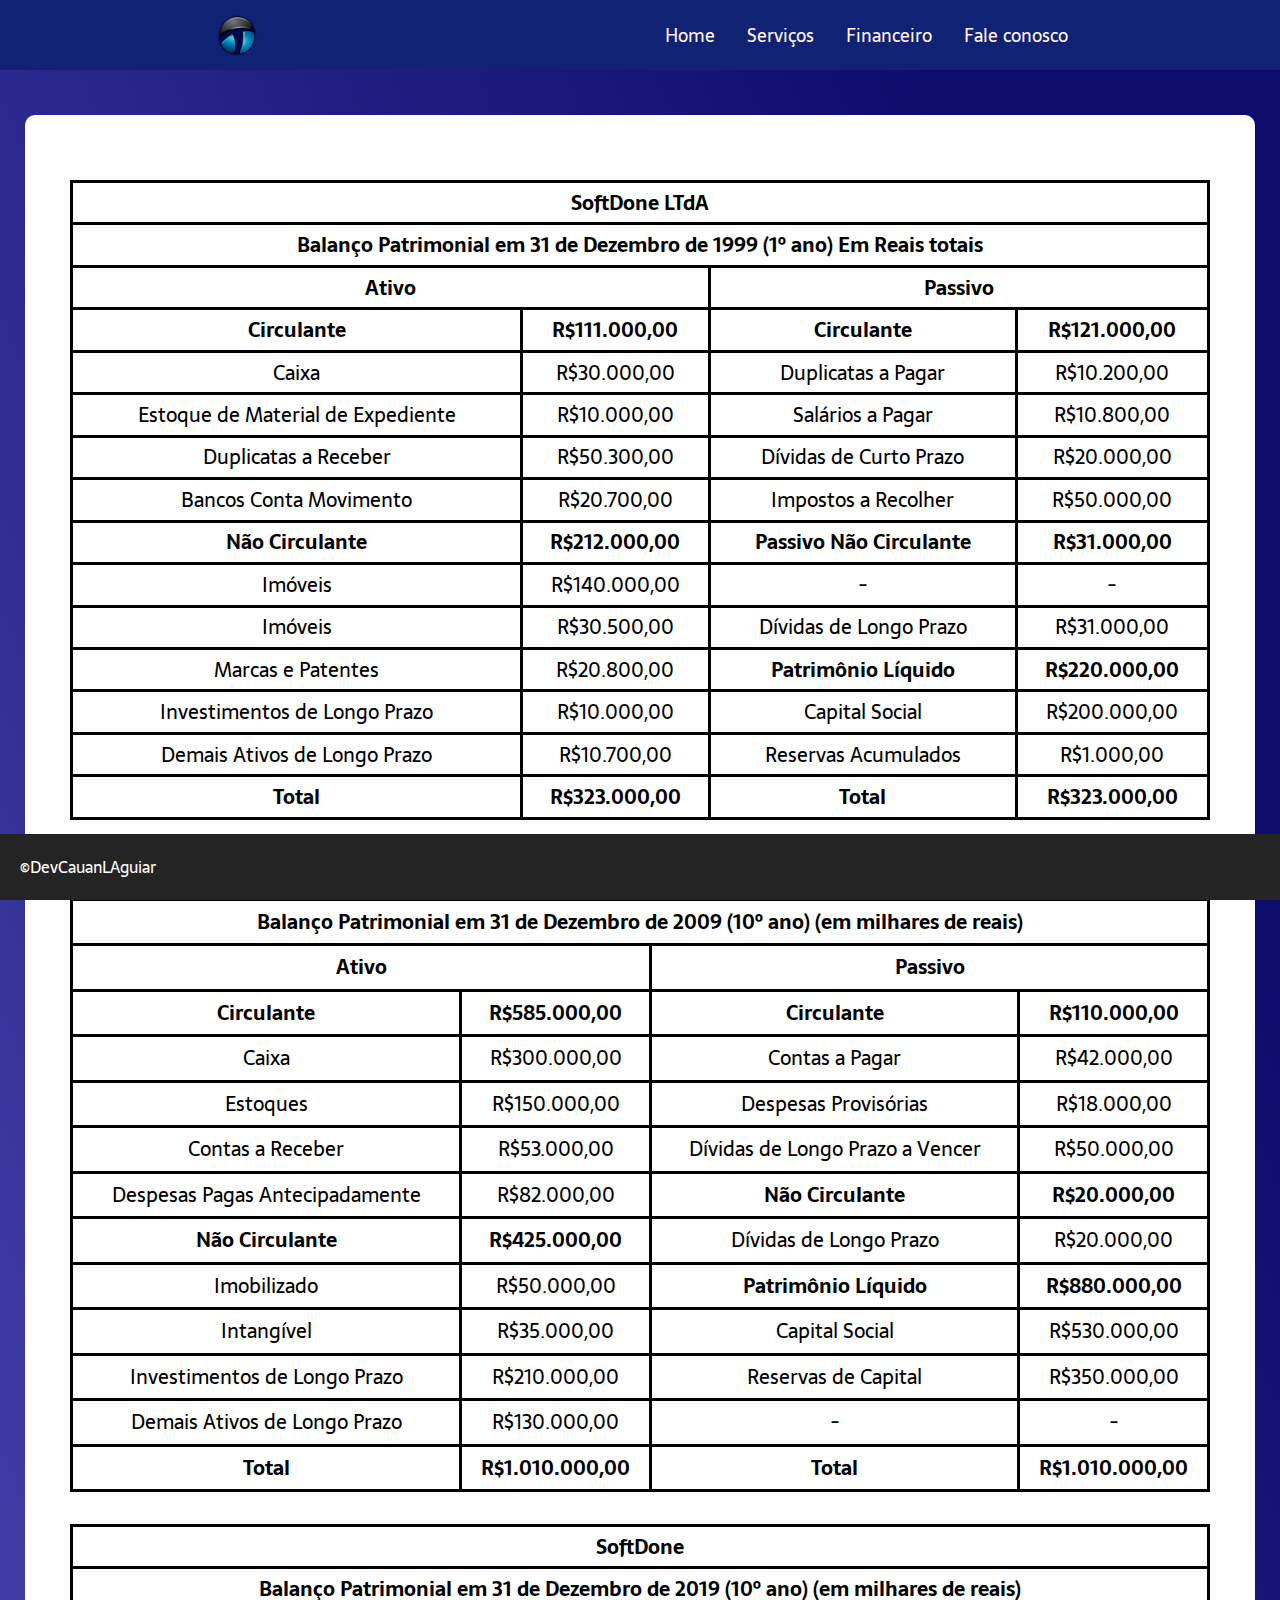
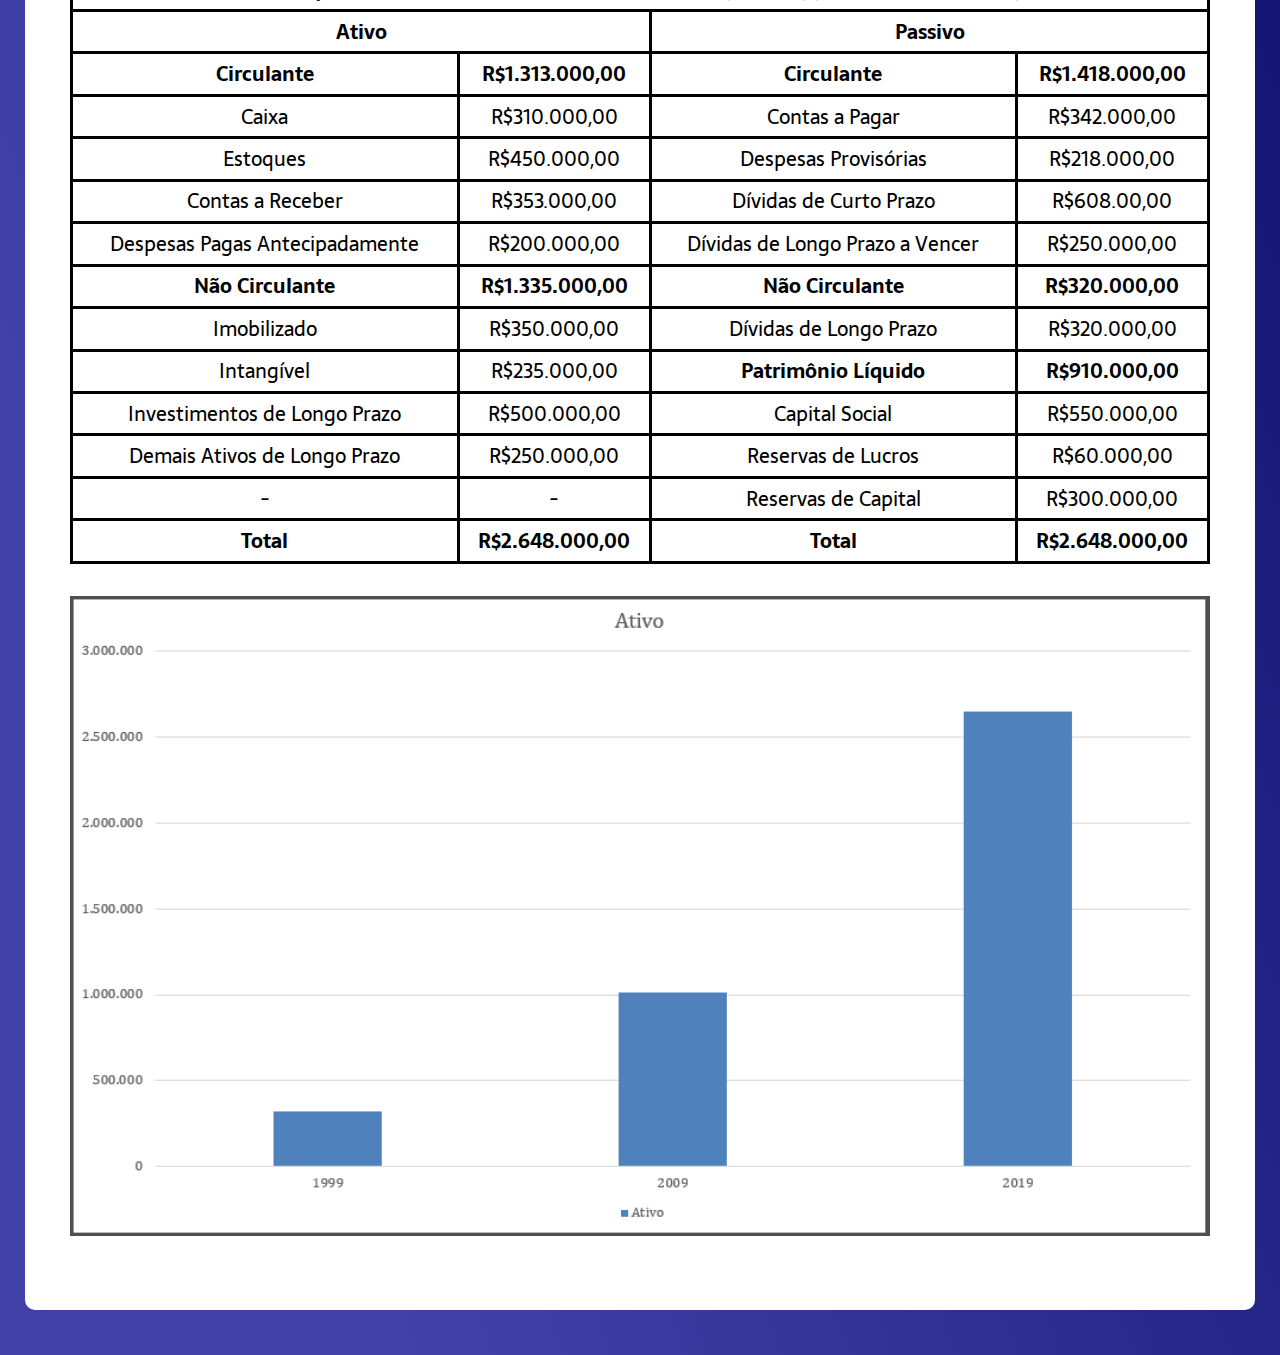
<file: balanco.html>
<!DOCTYPE html>
<html lang="pt-BR">
<head>
    <meta charset="UTF-8">
    <meta name="viewport" content="width=device-width, initial-scale=1.0">
    <link rel="stylesheet" type="text/css" href="css/style.css">
    <link rel="icon" type="image/png" href="mds/logo2.png" />
    <title>SOFTDONE</title>
</head>
<body>
    <header class="cabecalho">
        <img class="cabecalho-imagem" src="mds/logo2.png" alt="logo">
        <nav class="cabecalho-menu">
            <a href="index.html">Home</a>
            <a href="index.html">Serviços</a>
            <a  href="balanco.html">Financeiro</a>
            <a href=" https://cauanlaguiar214210.github.io/Meu-Portfolio-main/">Fale conosco</a>
        </nav>
    </header>
    <div class="divisoria"></div>
    <main class="conteudo">
        <section class="centro"> 
            <div class="centrobalanco">         
         <table>
           <tr>
             <th colspan="4">SoftDone LTdA</th>
           </tr>
           <tr>
             <th colspan="4">Balanço Patrimonial em 31 de Dezembro de 1999 (1º ano)  Em Reais totais</th>    
           </tr>
           <tr>
             <th colspan="2">Ativo</th>
             <th colspan="2">Passivo</th>
           </tr> 
           <tr>
             <th>Circulante</th>
             <th>R$111.000,00</th>
             <th>Circulante</th>
             <th>R$121.000,00</th>
           </tr>
           <tr>
             <td>Caixa</td>
             <td>R$30.000,00</td>
             <td>Duplicatas a Pagar</td>  
             <td>R$10.200,00</td>        
           </tr>
           <tr>
             <td>Estoque de Material de Expediente</td>
             <td>R$10.000,00</td>
             <td>Salários a Pagar</td>  
             <td>R$10.800,00</td>        
           </tr>
           <tr>
             <td>Duplicatas a Receber</td>
             <td>R$50.300,00</td>
             <td>Dívidas de Curto Prazo</td>  
             <td>R$20.000,00</td>        
           </tr>
           <tr>
             <td>Bancos Conta Movimento</td>
             <td>R$20.700,00</td>
             <td>Impostos a Recolher</td>  
             <td>R$50.000,00</td>        
           </tr> 
           <tr>
             <th>Não Circulante</th>
             <th>R$212.000,00</th>
             <th>Passivo Não Circulante</th>
             <th>R$31.000,00</th>
           </tr> 
           <tr>
             <td>Imóveis</td>
             <td>R$140.000,00</td>
             <td>-</td>
             <td>-</td>
           </tr>
           <tr>
             <td>Imóveis</td>
             <td>R$30.500,00</td>
             <td>Dívidas de Longo Prazo</td>  
             <td>R$31.000,00</td>        
           </tr>
           <tr>
             <td>Marcas e Patentes</td>
             <td>R$20.800,00</td>
             <th>Patrimônio Líquido</th>  
             <th>R$220.000,00</th>        
           </tr>
           <tr>
             <td>Investimentos de Longo Prazo</td>
             <td>R$10.000,00</td>
             <td>Capital Social</td>  
             <td>R$200.000,00</td>        
           </tr>

           <tr>
             <td>Demais Ativos de Longo Prazo</td>
             <td>R$10.700,00</td>
             <td>Reservas Acumulados</td>  
             <td>R$1.000,00</td>        
           </tr>
           <tr>
             <th>Total</th>          
             <th>R$323.000,00</th>
             <th>Total</th>
             <th>R$323.000,00</th>
           </tr>  
         </table>
         <br>
         <table>
           <tr>
             <th colspan="4">SoftDone</th>
           </tr>
           <tr>
             <th colspan="4">Balanço Patrimonial em 31 de Dezembro de 2009 (10º ano)  (em milhares de reais)</th>    
           </tr>
           <tr>
             <th colspan="2">Ativo</th>
             <th colspan="2">Passivo</th>
           </tr> 
           <tr>
             <th>Circulante</th>
             <th>R$585.000,00</th>
             <th>Circulante</th>
             <th>R$110.000,00</th>
           </tr>
           <tr>
             <td>Caixa</td>
             <td>R$300.000,00</td>
             <td>Contas a Pagar</td>  
             <td>R$42.000,00</td>        
           </tr>
           <tr>
             <td>Estoques</td>
             <td>R$150.000,00</td>
             <td>Despesas Provisórias</td>  
             <td>R$18.000,00</td>        
           </tr>
           <tr>
             <td>Contas a Receber</td>
             <td>R$53.000,00</td>
             <td>Dívidas de Longo Prazo a Vencer</td>  
             <td>R$50.000,00</td>        
           </tr>
           <tr>
             <td>Despesas Pagas Antecipadamente</td>
             <td>R$82.000,00</td>
             <th>Não Circulante</th>  
             <th>R$20.000,00</th>        
           </tr> 
           <tr>
             <th>Não Circulante</th>
             <th>R$425.000,00</th>
             <td>Dívidas de Longo Prazo</td>
             <td>R$20.000,00</td>
           </tr>
           <tr>
             <td>Imobilizado</td>
             <td>R$50.000,00</td>
             <th>Patrimônio Líquido</th>  
             <th>R$880.000,00</th>        
           </tr>
           <tr>
             <td>Intangível</td>
             <td>R$35.000,00</td>
             <td>Capital Social</td>  
             <td>R$530.000,00</td>        
           </tr>
           <tr>
             <td>Investimentos de Longo Prazo</td>
             <td>R$210.000,00</td>
             <td>Reservas de Capital</td>  
             <td>R$350.000,00</td>        
           </tr>

           <tr>
             <td>Demais Ativos de Longo Prazo</td>
             <td>R$130.000,00</td>
             <td>-</td>  
             <td>-</td>        
           </tr>  
           <tr>
             <th>Total</th>          
             <th>R$1.010.000,00</th>
             <th>Total</th>
             <th>R$1.010.000,00</th>
           </tr>  
         </table>
         <br>
            <table>
                <tr>
                  <th colspan="4">SoftDone</th>
                </tr>
                <tr>
                  <th colspan="4">Balanço Patrimonial em 31 de Dezembro de 2019 (10º ano)  (em milhares de reais)</th>    
                </tr>
                <tr>
                  <th colspan="2">Ativo</th>
                  <th colspan="2">Passivo</th>
                </tr> 
                <tr>
                  <th>Circulante</th>
                  <th>R$1.313.000,00</th>
                  <th>Circulante</th>
                  <th>R$1.418.000,00</th>
                </tr>
                <tr>
                  <td>Caixa</td>
                  <td>R$310.000,00</td>
                  <td>Contas a Pagar</td>  
                  <td>R$342.000,00</td>        
                </tr>
                <tr>
                  <td>Estoques</td>
                  <td>R$450.000,00</td>
                  <td>Despesas Provisórias</td>  
                  <td>R$218.000,00</td>        
                </tr>
                <tr>
                  <td>Contas a Receber</td>
                  <td>R$353.000,00</td>
                  <td>Dívidas de Curto Prazo</td>  
                  <td>R$608.00,00</td>        
                </tr>
                <tr>
                  <td>Despesas Pagas Antecipadamente</td>
                  <td>R$200.000,00</td>
                  <td>Dívidas de Longo Prazo a Vencer</td>  
                  <td>R$250.000,00</td>        
                </tr> 
                <tr>
                  <th>Não Circulante</th>
                  <th>R$1.335.000,00</th>
                  <th>Não Circulante</th>
                  <th>R$320.000,00</th>
                </tr>
                <tr>
                  <td>Imobilizado</td>
                  <td>R$350.000,00</td>
                  <td>Dívidas de Longo Prazo</td>  
                  <td>R$320.000,00</td>        
                </tr>
                <tr>
                  <td>Intangível</td>
                  <td>R$235.000,00</td>
                  <th>Patrimônio Líquido</th>  
                  <th>R$910.000,00</th>        
                </tr>
                <tr>
                  <td>Investimentos de Longo Prazo</td>
                  <td>R$500.000,00</td>
                  <td>Capital Social</td>
                  <td>R$550.000,00</td>        
                </tr>
     
                <tr>
                  <td>Demais Ativos de Longo Prazo</td>
                  <td>R$250.000,00</td>
                  <td>Reservas de Lucros</td>  
                  <td>R$60.000,00</td>        
                </tr>
                <tr>
                  <td>-</td>          
                  <td>-</td>
                  <td>Reservas de Capital</td>
                  <td>R$300.000,00</td>
                </tr>  
                <tr>
                  <th>Total</th>          
                  <th>R$2.648.000,00</th>
                  <th>Total</th>
                  <th>R$2.648.000,00</th>
                </tr>  
              </table>
              <br>
            <img src="mds/tabelabalanco.png"> 
            </div>
        </section>
    </main>

<div class="divisoria"></div>
    <footer class="rodape">
        <a href=" https://cauanlaguiar214210.github.io/Meu-Portfolio-main/"><p>&copy;DevCauanLAguiar</p></a>
</body>
</html>
</file>
<file: css/style.css>
@import url('https://fonts.googleapis.com/css2?family=Anton');
@import url('https://fonts.googleapis.com/css2?family=Sarala');

* {
    margin: 0;
    padding: 0;
    box-sizing: border-box;
    text-decoration: none;
    font-family: 'Sarala';
    font-size:100%;
}

body{
    background: linear-gradient(68.15deg, #4141a8 16.62% , #0c0c6b 85.61%); 
    color:#fff2ef;
}
.cabecalho{
    background-color: #102274;
    display: flex;
    flex-direction: row;
    align-items: center;
    justify-content: space-around;
    padding: 10px;
}
.cabecalho-imagem{
    width: 50px;
    height: 50px;
}

.cabecalho-menu{
    display: flex;
    gap: 32px;
    font-family:'Sarala';
    font-weight: 400px;
    font-size: 18px;
}.cabecalho a{
	color: #fff2ef;
}
.cabecalho a:hover {
	color: #929790;
}

.divisoria{
    padding: 10px; 
}

.conteudo{
    margin-bottom: 24px;
    border-top: 0.2px #eff0ff;
}
.conteudo-principal{
    padding-top: 64px;
    display: flex;
    flex-direction: row;
    align-items: center;
    justify-content: space-around;
}
.conteudo-principal-escrito{
    display: flex;
    flex-direction: column; 
}
.conteudo-principal-titulo{
    font-family:'Anton', cursive;
    font-weight: 400;
    font-size: 64px;
}
.conteudo-principal-subtitulo{
    font-family:'sarala';
    font-weight: 400;
    font-size: 24px;
}
.conteudo-principal-caixadevideo{
    height: 320px;
    width: 640px;
    background-color: black;
    border-radius: 10px;
}

.conteudo-principal-video{
    padding: 5px;
    height: 310px;
    width: 630px;
}

.conteudo-principal-botao{
background-color:#e6e1fa;
width: 180px;
height: 60px;
border:none;
box-shadow: 4px 5px 4px rgba(0,0,0,0.25);
border-radius: 25px;
font-family:'sarala';
font-weight: 400;
}
.conteudo-principal-botao:hover {
    background-color: rgba(199, 196, 236, 0.53);
}
.conteudo-secundario{
    display: flex;
    flex-direction: column;
    align-items: center;
    font-family:'sarala';
    font-weight: 400;
    padding: 64px;
    margin: 10px;
    justify-content: space-around;
}
.conteudo-secundario-titulo{
    font-family:'Anton', cursive;
    font-weight: 400;
    font-size: 24px;
}

.servicos{
    background: linear-gradient(68.15deg, #4141a8 20% , #0c0c6b 80%); 
    color:#fff2ef;
   
}
.box-01-total{
    width: 1200px;
    margin: 0 auto;
    display: flex;
    flex-wrap: wrap;
    justify-content: space-around;
}

.box-01-item{
    background-color: #0000003f ;
    margin: 20px 0px; 
    height: 480px; 
    width: 320px; 
    box-sizing: border-box; 
    border-style: solid;
    border-color: #4747473f;
    padding: 15px 10px;
    text-align: center;border-radius: 15px; color:#fff2ef;
}

.box-01-item:hover{
    background: rgba(255, 255, 255, 0.1);
}
.box-01-item .titulo{
    font: 28px 'calibri'; color: #fff; margin: 40px 0px;
}

.box-01-item .img { width: 100%;
     height: 157px;
     overflow: hidden;
     border-radius: 8px;}

.box-01-item .conteudo{
   color: #fff; margin: 40px 0px; 
}

.mapa{
    padding: 0;
}

.rodape{
    bottom: 0;
    position: fixed;
    width: 100%;
    padding: 20px;
    margin: 0 auto;
    background-color: #242424;
}
.rodape a {
	color:#FFF;
}




.centro{
    background-color:rgb(255, 255, 255);
    border-radius: 10px;
    border-top-right-radius: 10px;
	border-bottom-right-radius: 10px;
    padding: 25px;
    margin: 25px;
    text-align:center;
	font-size:20px;
	color:black;
}

.centrobalanco{
	padding: 20px 0;
    margin: 20px;
}

table{
    border-collapse: collapse;
    background-color:rgb(255, 255, 255);   
    color:black;
    text-align: center;
    width: 100%;
    height: 640px;
}

td {
  border: 3px solid black;
}

th {
  border: 3px solid black;
}              

.centrobalanco img{
    width: 100%;
    height: 640px;
}
</file>
